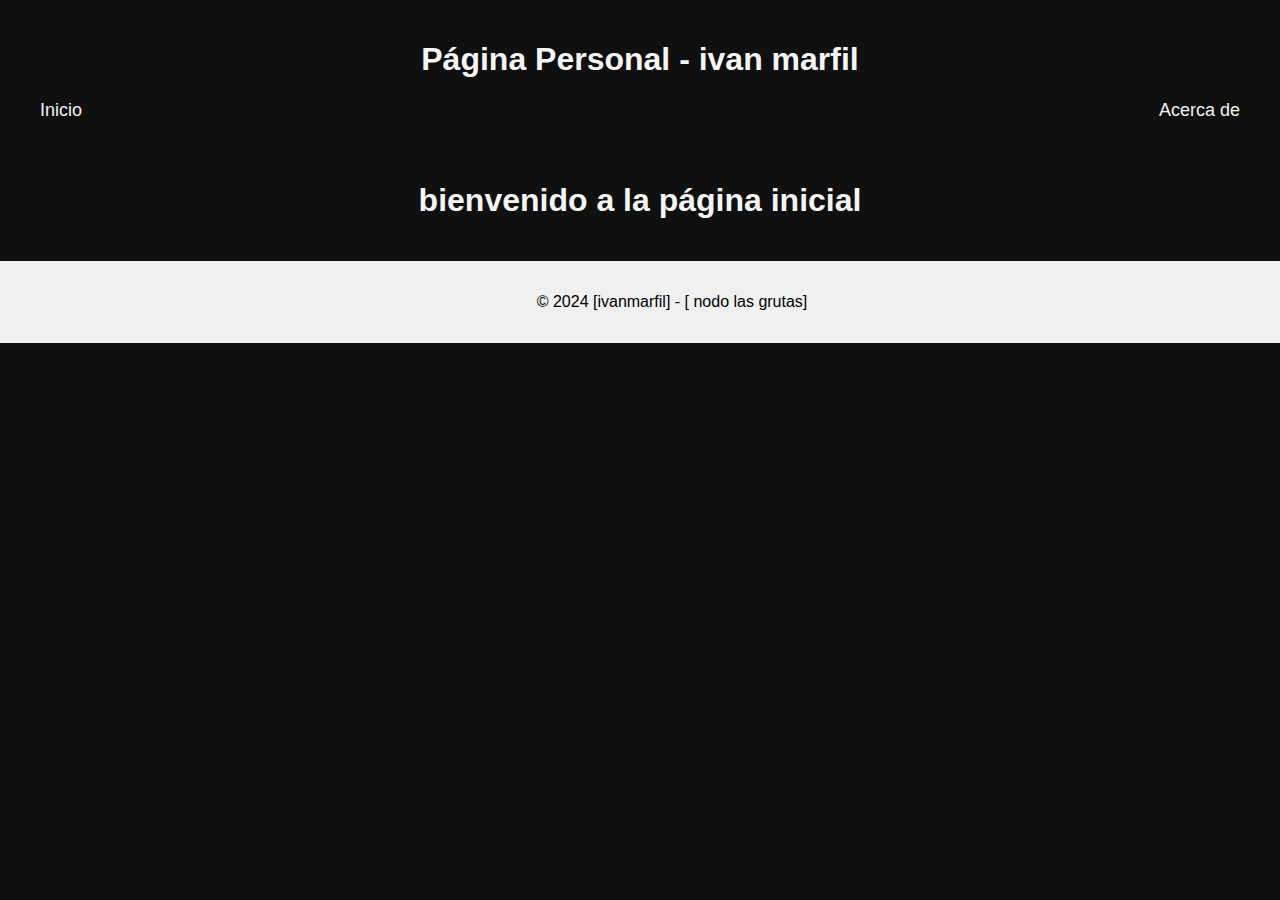
<file: index.html>
<!DOCTYPE html>
<html lang="es">
<head>
    <meta charset="UTF-8">
    <meta name="viewport" content="width=device-width, initial-scale=1.0">
    <link rel="stylesheet" href="styles.css">
    <link rel="shortcut icon" href="favicon.png" type="image/x-icon">
    <title>Página Personal</title>
</head>
<body>
    <header>
        <h1>Página Personal - ivan marfil</h1>
        <nav>
            <ul>
              <li><a href="index.html">Inicio</a></li>
              <li><a href="acercade.html">Acerca de</a></li>
              
            </ul>
          </nav>
      </header>

      <main>
        
         <h1>bienvenido a la página inicial</h1>
      </main>
      <footer>
        <p>&copy; 2024 [ivanmarfil] - [ nodo las grutas]</p>
      </footer>
    


</body>
</html>
</file>
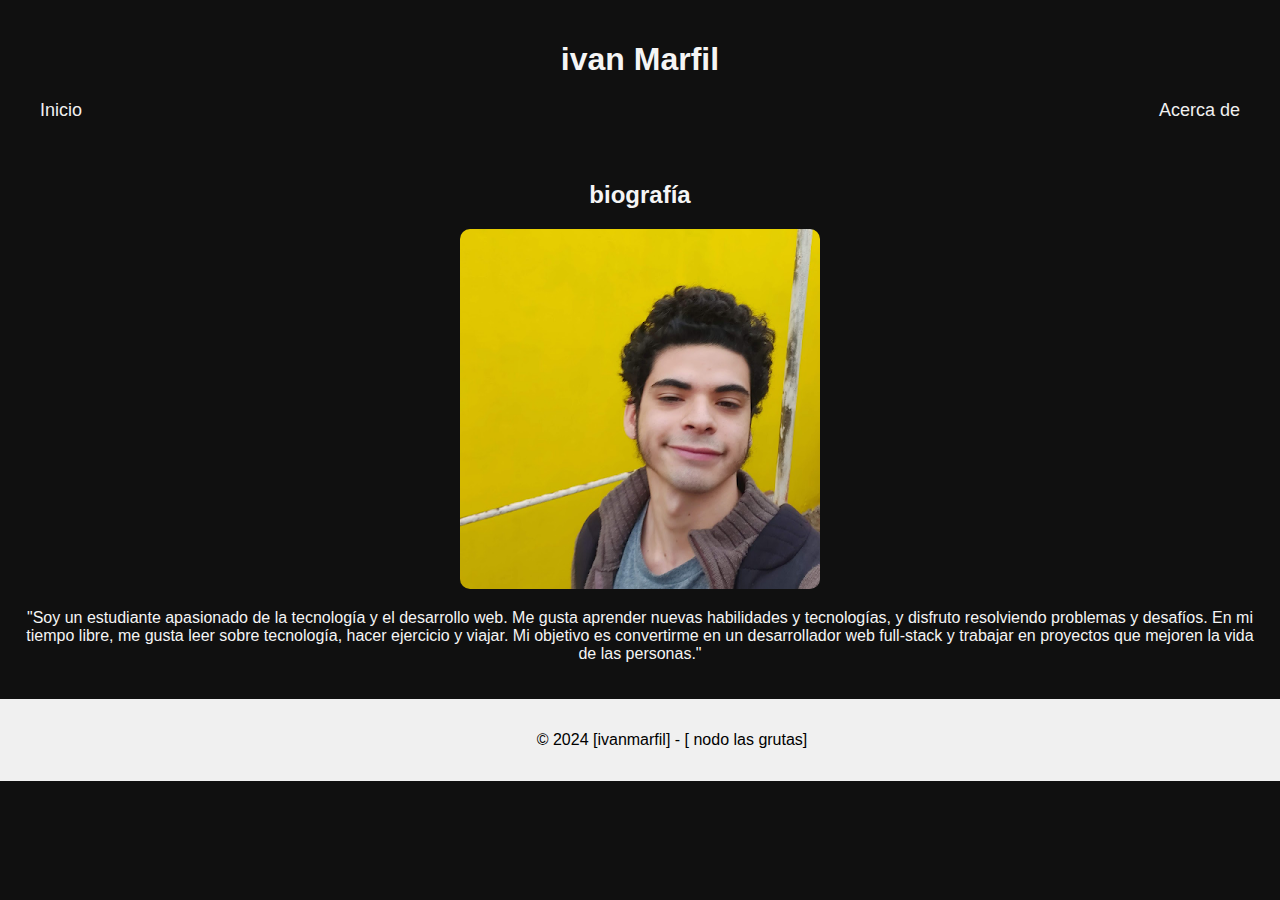
<file: acercade.html>
<!DOCTYPE html>
<html lang="es">
<head>
  <meta charset="UTF-8">
  <meta name="viewport" content="width=device-width, initial-scale=1.0">
  <title>Acerca de - ivanmarfil</title>
  <link rel="stylesheet" href="styles.css">
  <link rel="shortcut icon" href="favicon.png" type="image/x-icon">
</head>
<body>
  <header>
    <h1>ivan Marfil</h1>
    <nav>
        <ul>
          <li><a href="index.html">Inicio</a></li>
          <li><a href="acercade.html">Acerca de</a></li>
        </ul>
      </nav>
  </header>

  <main>
    <article>
      <h2>biografía</h2>
      <figure>
        <img src="unnamed.png" alt="Foto">
      </figure>
      <p>"Soy un estudiante apasionado de la tecnología y el desarrollo web. Me gusta aprender nuevas habilidades y tecnologías, y disfruto resolviendo problemas y desafíos. En mi tiempo libre, me gusta leer sobre tecnología, hacer ejercicio y viajar. Mi objetivo es convertirme en un desarrollador web full-stack y trabajar en proyectos que mejoren la vida de las personas."</p>
    </article>
  </main>
  <footer>
    <p>&copy; 2024 [ivanmarfil] - [ nodo las grutas]</p>
  </footer>
</body>
</html>
</file>
<file: styles.css>
body {
    font-family: Arial, sans-serif;
    margin: 0;
    padding: 0;
    background-color: rgb(16, 16, 16);
  }
  
  header {
    padding: 20px;
    text-align: center;
    background-color: rgb(16, 16, 16);
    color: #f5f5f5;
    justify-content: space-between;
  }
  
  nav ul {
    list-style: none;
    margin: 0;
    padding: 0;
    display: flex;
    justify-content: space-between;
    text-decoration: none;
    
  }
  
  nav ul li {
    margin-left: 20px;
  }
  nav ul li a{

    text-decoration: none;
    margin-right: 20px;
    color: #f0f0f0;
    font-size: 18px;
    transition: color 0.3s;
  }

  nav ul li a:hover {
    color: #f0a500;
}
  

  main {
    display: flex;
    flex-direction: column;
    align-items: center;
    padding: 20px;
    color: #f5f5f5;
  }

  article{
    text-align: center;
    color: #f5f5f5;
  }

  img{
    border-radius: 10px;
  }
  
  footer  {
    background-color: #f0f0f0;

    padding: 1rem 2rem;
    text-align: center;
    position: absolute;
    width: 100%;
    
  }
</file>
